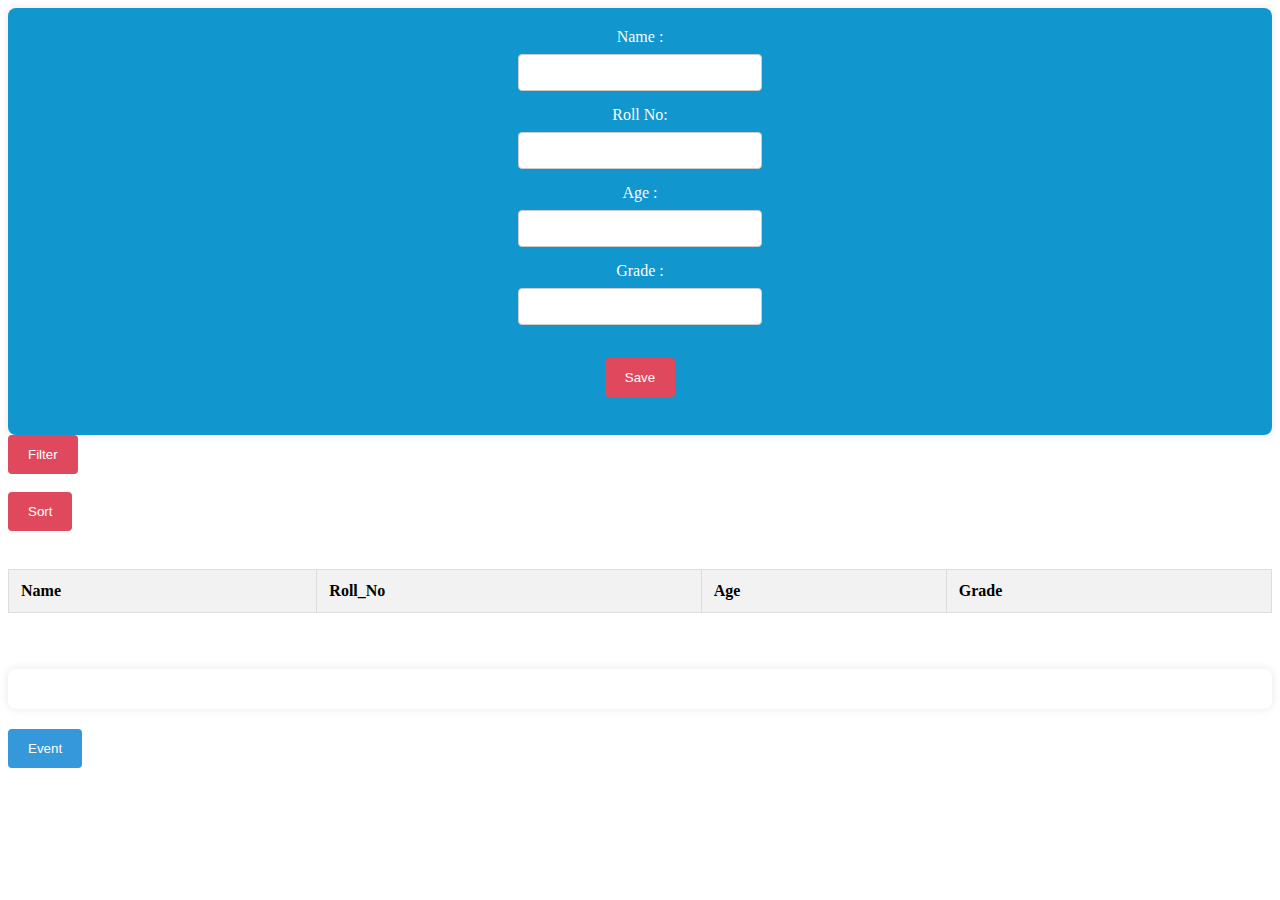
<file: index.html>
<!DOCTYPE html>
<html lang="en">
<head>
    <meta charset="UTF-8">
    <meta name="viewport" content="width=device-width, initial-scale=1.0">
    <title>Practice</title>
    <link rel="stylesheet" href="index.css">
</head>
<body>
    <form>
        <label for="name">Name : </label>
        <input id="name" type="text" required><br>
        <label for="rollno">Roll No:</label>
        <input type="text" id="rollno" required><br>
        <label for="age">Age : </label>
        <input type="text" id="age" required><br>
        <label for="grade">Grade : </label>
        <input type="text" id="grade" required><br><br>
        <button onclick="save()">Save</button><br><br>
    </form>
    <button onclick="filter()">Filter</button><br><br>
    <button onclick ="sortGrades()">Sort</button><br><br>
    <table id="student-table">
        <thead>
            <tr>
                <th>Name</th>
                <th>Roll_No</th>
                <th>Age</th>
                <th>Grade</th>
            </tr>
        </thead>
        <tbody id="student-table-body"></tbody>
    </table><br><br>
    <div id="filter-data">
    </div>
    <div id = one>
        <button id="two">Event</button>
    </div>

</body> 
</html>
</file>
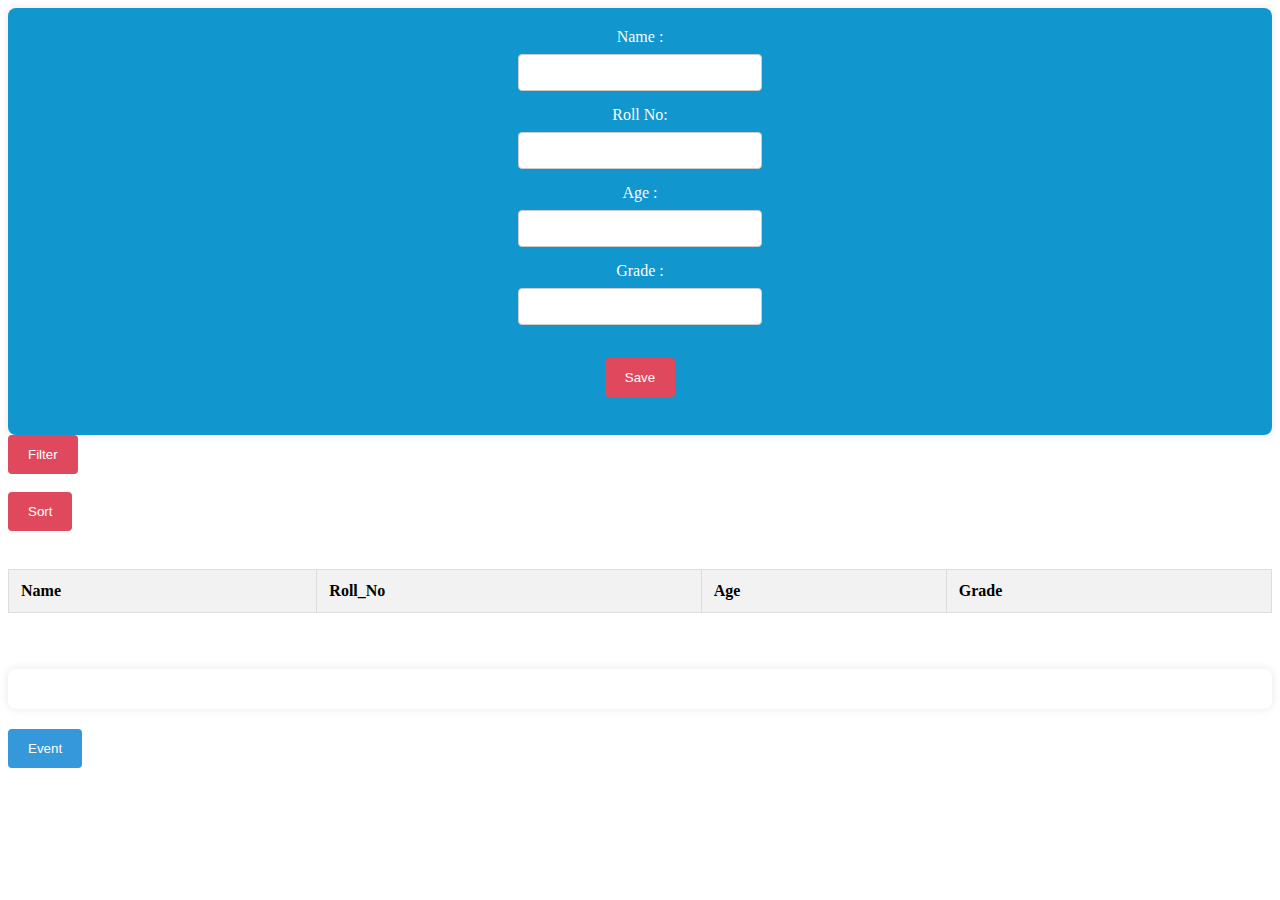
<file: form.html>
<!DOCTYPE html>
<html lang="en">
<head>
    <meta charset="UTF-8">
    <meta name="viewport" content="width=device-width, initial-scale=1.0">
    <title>Practice</title>
    <link rel="stylesheet" href="form.css">
</head>
<body>
    <form>
        <label for="name">Name : </label>
        <input id="name" type="text" required><br>
        <label for="rollno">Roll No:</label>
        <input type="text" id="rollno" required><br>
        <label for="age">Age : </label>
        <input type="text" id="age" required><br>
        <label for="grade">Grade : </label>
        <input type="text" id="grade" required><br><br>
        <button onclick="save()">Save</button><br><br>
    </form>
    <button onclick="filter()">Filter</button><br><br>
    <button onclick ="sortGrades()">Sort</button><br><br>
    <table id="student-table">
        <thead>
            <tr>
                <th>Name</th>
                <th>Roll_No</th>
                <th>Age</th>
                <th>Grade</th>
            </tr>
        </thead>
        <tbody id="student-table-body"></tbody>
    </table><br><br>
    <div id="filter-data">
    </div>
    <div id = one>
        <button id="two">Event</button>
    </div>

</body> 

</html>
</file>
<file: index.css>
*/

body {
    font-family: 'Arial', sans-serif;
    background-color: #f4f4f4;
    margin: 0;
    display: flex;
    justify-content: center;
    align-items: center;
    min-height: 100vh;
}

form {
    background-color: #1196ce;
    padding: 20px;
    border-radius: 8px;
    box-shadow: 0 0 10px rgba(0, 0, 0, 0.1);
    text-align: center;
}

label {
    display: block;
    margin-bottom: 8px;
    color: #fcfcfa;
}

input {
    width: 20%;
    padding: 10px;
    margin-bottom: 15px;
    box-sizing: border-box;
    border: 1px solid #ccc;
    border-radius: 4px;
}

button {
    padding: 12px 20px;
    background-color: #e0495d;
    color: #fff;
    border: none;
    border-radius: 4px;
    cursor: pointer;
}

button:hover {
    background-color: #45a049;
}

table {
    border-collapse: collapse;
    width: 100%;
    margin-top: 20px;
}

th, td {
    border: 1px solid #ddd;
    padding: 12px;
    text-align: left;
}

th {
    background-color: #f2f2f2;
}

#filter-data {
    margin-top: 20px;
    padding: 20px;
    background-color: #fff;
    border-radius: 8px;
    box-shadow: 0 0 10px rgba(0, 0, 0, 0.1);
}

#one {
    margin-top: 20px;
}

#two {
    padding: 12px 20px;
    background-color: #3498db;
    color: #fff;
    border: none;
    border-radius: 4px;
    cursor: pointer;
}

#two:hover {
    background-color: #2980b9;
}

/* Responsive Design */
@media (max-width: 600px) {
    form {
        width: 80%;
    }

    input {
        width: calc(100% - 20px);
    }
}
</file>
<file: form.css>
*/

body {
    font-family: 'Arial', sans-serif;
    background-color: #f4f4f4;
    margin: 0;
    display: flex;
    justify-content: center;
    align-items: center;
    min-height: 100vh;
}

form {
    background-color: #1196ce;
    padding: 20px;
    border-radius: 8px;
    box-shadow: 0 0 10px rgba(0, 0, 0, 0.1);
    text-align: center;
}

label {
    display: block;
    margin-bottom: 8px;
    color: #fcfcfa;
}

input {
    width: 20%;
    padding: 10px;
    margin-bottom: 15px;
    box-sizing: border-box;
    border: 1px solid #ccc;
    border-radius: 4px;
}

button {
    padding: 12px 20px;
    background-color: #e0495d;
    color: #fff;
    border: none;
    border-radius: 4px;
    cursor: pointer;
}

button:hover {
    background-color: #45a049;
}

table {
    border-collapse: collapse;
    width: 100%;
    margin-top: 20px;
}

th, td {
    border: 1px solid #ddd;
    padding: 12px;
    text-align: left;
}

th {
    background-color: #f2f2f2;
}

#filter-data {
    margin-top: 20px;
    padding: 20px;
    background-color: #fff;
    border-radius: 8px;
    box-shadow: 0 0 10px rgba(0, 0, 0, 0.1);
}

#one {
    margin-top: 20px;
}

#two {
    padding: 12px 20px;
    background-color: #3498db;
    color: #fff;
    border: none;
    border-radius: 4px;
    cursor: pointer;
}

#two:hover {
    background-color: #2980b9;
}

/* Responsive Design */
@media (max-width: 600px) {
    form {
        width: 80%;
    }

    input {
        width: calc(100% - 20px);
    }
}
</file>
